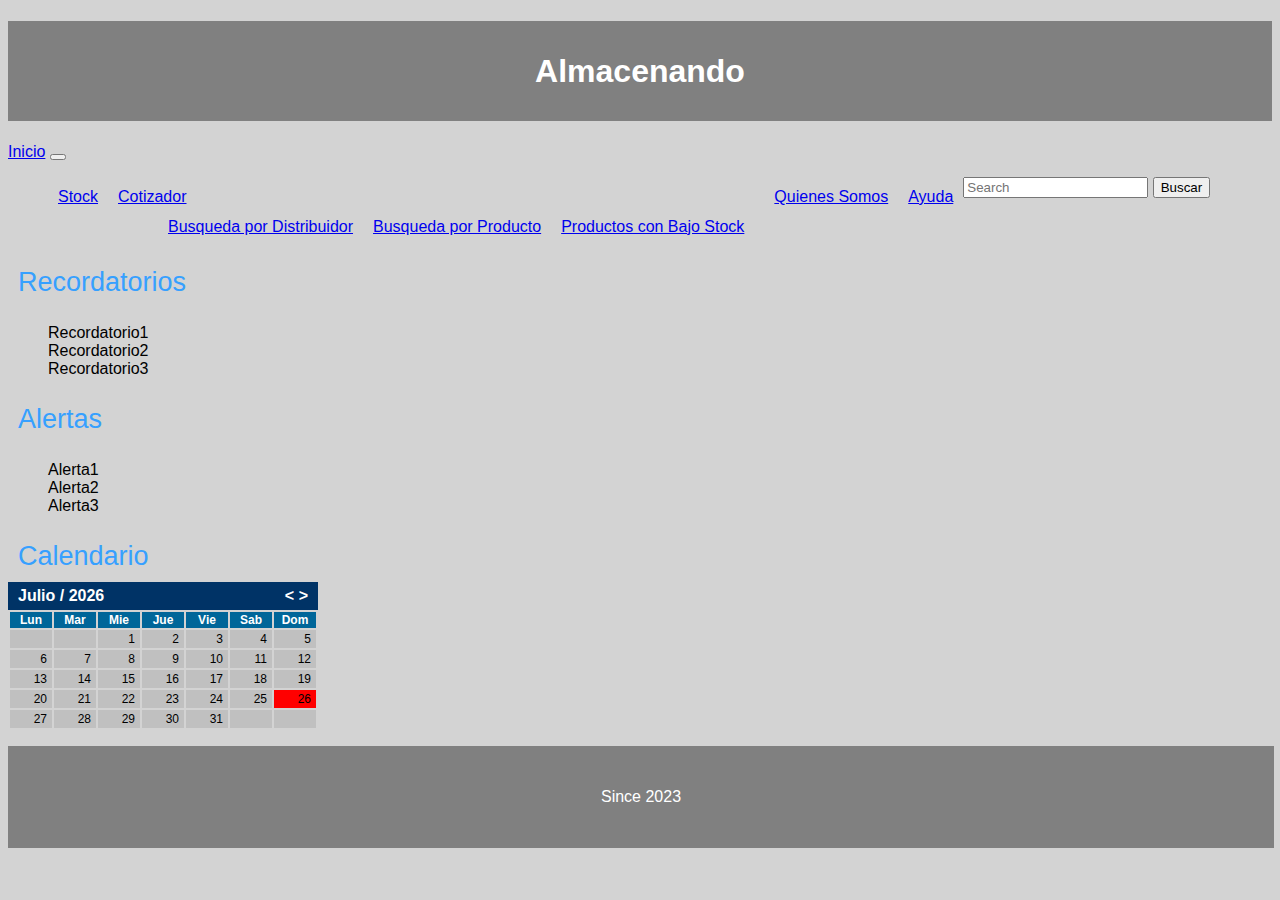
<file: index.html>
<!DOCTYPE html>
<html lang="es">
<head>
    <meta charset="UTF-8">
    <meta http-equiv="X-UA-Compatible" content="IE=edge">
    <meta name="viewport" content="width=device-width, initial-scale=1.0">
    <title>Bodegando</title>
    <link rel="stylesheet" href="css/Estilos.css">
    <link href="https://cdn.jsdelivr.net/npm/bootstrap@5.3.0-alpha1/dist/css/bootstrap.min.css" rel="stylesheet" integrity="sha384-GLhlTQ8iRABdZLl6O3oVMWSktQOp6b7In1Zl3/Jr59b6EGGoI1aFkw7cmDA6j6gD" crossorigin="anonymous">

</head>
<body>
    <div id="conteiner col-lg-3 col-md-4 col-6">
        <header><h1>Almacenando</h1></header>
        <div class="conteiner">
            <nav class="navbar navbar-expand-lg bg-body-tertiary">
                <div class="container-fluid">
                  <a class="navbar-brand" href="index.html">Inicio</a> 
                  <button class="navbar-toggler" type="button" data-bs-toggle="collapse" data-bs-target="#navbarSupportedContent" aria-controls="navbarSupportedContent" aria-expanded="false" aria-label="Toggle navigation">
                    <span class="navbar-toggler-icon"></span>
                  </button>
                  <div class="collapse navbar-collapse" id="navbarSupportedContent">
                    <ul class="navbar-nav me-auto mb-2 mb-lg-0">
                        <li class="nav-item">
                            <a class="nav-link active" aria-current="page" href="stock.html">Stock</a>
                        </li>
                        <li class="nav-item dropdown">
                            <a class="nav-link dropdown-toggle" href="cotizador.html" role="button" data-bs-toggle="dropdown" aria-expanded="false"> Cotizador
                            </a>
                            <ul class="dropdown-menu">
                                <li><a class="dropdown-item" href="cotizador.html">Busqueda por Distribuidor</a></li>
                                <li><a class="dropdown-item" href="cotizador.html">Busqueda por Producto</a></li>
                                <li><a class="dropdown-item" href="cotizador.html">Productos con Bajo Stock</a></li>
                            </ul>
                        </li>
                        <li class="nav-item">
                            <a class="nav-link" href="quienes_somos.html">Quienes Somos</a>
                        </li>
                        <li class="nav-item">
                            <a class="nav-link" href="ayuda.html">Ayuda</a>
                        </li>
                    </ul>
                    <form class="d-flex" role="search">
                      <input class="form-control me-2" type="search" placeholder="Search" aria-label="Search">
                      <button class="btn btn-outline-success" type="submit">Buscar</button>
                    </form>
                  </div>
                </div>
            </nav>
        </div>
        <div class="clearfix"></div>
        <main>
            <div class="container-fluid">
                <div class="row">
                    <div class="col-md-4 col-sm-12 col-xs-12">
                      
                            <legend class="text-center header">Recordatorios</legend>
                            <ol class="list-group list-group-numbered">
                                <li class="list-group-item">Recordatorio1</li>
                                <li class="list-group-item">Recordatorio2</li>
                                <li class="list-group-item">Recordatorio3</li>
                            </ol>
                           
                    </div>

                    <div class="col-md-4 col-sm-12 col-xs-12">
                        <legend class="text-center header">Alertas</legend>
                    
                            <ol class="list-group list-group-numbered">
                                <li class="list-group-item">Alerta1</li>
                                <li class="list-group-item">Alerta2</li>
                                <li class="list-group-item">Alerta3</li>
                            </ol>
                       
                    </div>
                    <div class="col-md-4 col-sm-12 col-xs-12">
                        <legend class="text-center header">Calendario</legend>
                           <table id="calendar">
                                <caption></caption>
                                <thead>
                                    <tr>
                                        <th>Lun</th><th>Mar</th><th>Mie</th><th>Jue</th><th>Vie</th><th>Sab</th><th>Dom</th>
                                    </tr>
                                </thead>
                                <tbody>
                                </tbody>
                            </table>
                    </div>
                </div>
            </div>


        </main>
        <div class="clearfix"></div>
        <div class="text-center mb-3 bg-light" >
            <figure class="mb-1">
                <blockquote class="blockquote">
                    <p class= "relojestilo" id="reloj"></p>
                </blockquote>
            </figure>
        </div>
        <div class="footer">
            <footer>Since 2023</footer>
        </div>
    </div>
    <script src="https://cdn.jsdelivr.net/npm/bootstrap@5.3.0-alpha1/dist/js/bootstrap.bundle.min.js" integrity="sha384-w76AqPfDkMBDXo30jS1Sgez6pr3x5MlQ1ZAGC+nuZB+EYdgRZgiwxhTBTkF7CXvN" crossorigin="anonymous"></script>
    <script src="https://cdn.jsdelivr.net/npm/@popperjs/core@2.10.2/dist/umd/popper.min.js" integrity="sha384-7+zCNj/IqJ95wo16oMtfsKbZ9ccEh31eOz1HGyDuCQ6wgnyJNSYdrPa03rtR1zdB" crossorigin="anonymous"></script>
    <script src="js/main.js"></script>  
</body>
</html>
</file>
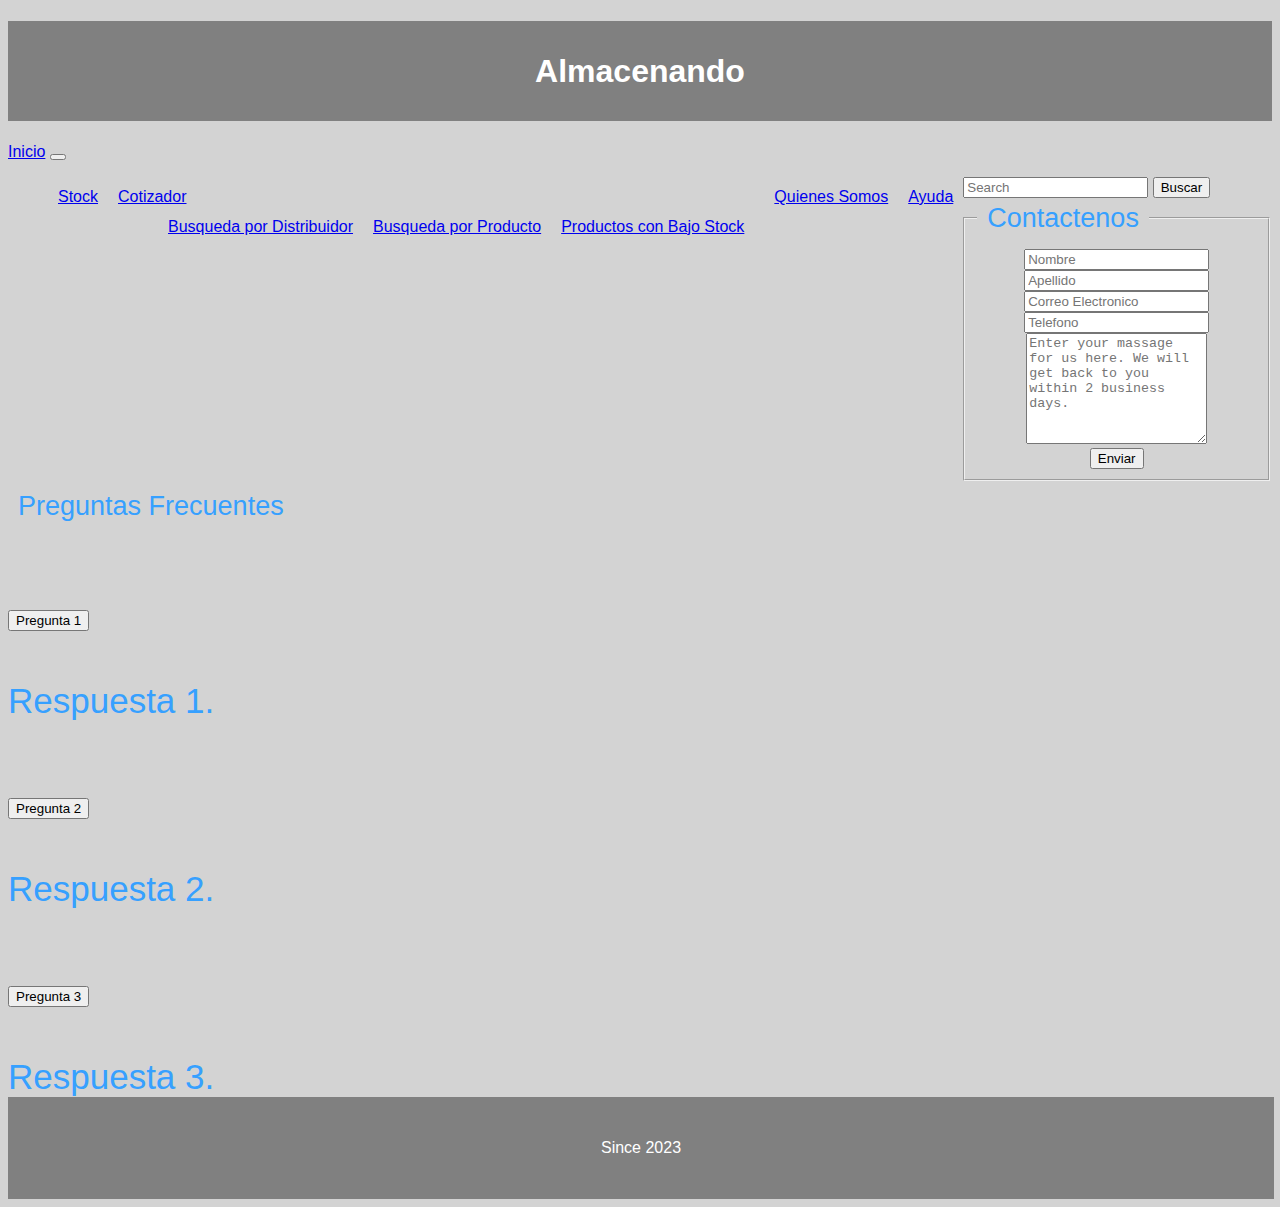
<file: Ayuda.html>
<!DOCTYPE html>
<html lang="es">
<head>
    <meta charset="UTF-8">
    <meta http-equiv="X-UA-Compatible" content="IE=edge">
    <meta name="viewport" content="width=device-width, initial-scale=1.0">
    <title>Bodegando</title>
    <link rel="stylesheet" href="css/Estilos.css">
    <link href="https://cdn.jsdelivr.net/npm/bootstrap@5.3.0-alpha1/dist/css/bootstrap.min.css" rel="stylesheet" integrity="sha384-GLhlTQ8iRABdZLl6O3oVMWSktQOp6b7In1Zl3/Jr59b6EGGoI1aFkw7cmDA6j6gD" crossorigin="anonymous">

</head>
<body>
    <div id="conteiner col-lg-3 col-md-4 col-6">
        <header><h1>Almacenando</h1></header>
        <div class="conteiner">
            <nav class="navbar navbar-expand-lg bg-body-tertiary">
                <div class="container-fluid">
                  <a class="navbar-brand" href="index.html">Inicio</a>
                  <button class="navbar-toggler" type="button" data-bs-toggle="collapse" data-bs-target="#navbarSupportedContent" aria-controls="navbarSupportedContent" aria-expanded="false" aria-label="Toggle navigation">
                    <span class="navbar-toggler-icon"></span>
                  </button>
                  <div class="collapse navbar-collapse" id="navbarSupportedContent">
                    <ul class="navbar-nav me-auto mb-2 mb-lg-0">
                        <li class="nav-item">
                            <a class="nav-link active" aria-current="page" href="stock.html">Stock</a>
                        </li>
                        <li class="nav-item dropdown">
                            <a class="nav-link dropdown-toggle" href="cotizador.html" role="button" data-bs-toggle="dropdown" aria-expanded="false"> Cotizador
                            </a>
                            <ul class="dropdown-menu">
                                <li><a class="dropdown-item" href="cotizador.html">Busqueda por Distribuidor</a></li>
                                <li><a class="dropdown-item" href="cotizador.html">Busqueda por Producto</a></li>
                                <li><a class="dropdown-item" href="cotizador.html">Productos con Bajo Stock</a></li>
                            </ul>
                        </li>
                        <li class="nav-item">
                            <a class="nav-link" href="quienes_somos.html">Quienes Somos</a>
                        </li>
                        <li class="nav-item">
                            <a class="nav-link" href="ayuda.html">Ayuda</a>
                        </li>
                    </ul>
                    <form class="d-flex" role="search">
                      <input class="form-control me-2" type="search" placeholder="Search" aria-label="Search">
                      <button class="btn btn-outline-success" type="submit">Buscar</button>
                    </form>
                  </div>
                </div>
            </nav>
        </div>
        <main class="text-center">
            <div class="container">
                <div class="row">
                    <div class="col-md-12">
                        <div class="well well-sm">
                            <form class="form-horizontal" method="post">
                                <fieldset>
                                    <legend class="text-center header">Contactenos</legend>

                                    <div class="form-group">
                                        <span class="col-md-1 col-md-offset-2 text-center"><i class="fa fa-user bigicon"></i></span>
                                        <div class="col-md-8">
                                            <input id="fname" name="name" type="text" placeholder="Nombre" class="form-control">
                                        </div>
                                    </div>
                                    <div class="form-group">
                                        <span class="col-md-1 col-md-offset-2 text-center"><i class="fa fa-user bigicon"></i></span>
                                        <div class="col-md-8">
                                            <input id="lname" name="name" type="text" placeholder="Apellido" class="form-control">
                                        </div>
                                    </div>

                                    <div class="form-group">
                                        <span class="col-md-1 col-md-offset-2 text-center"><i class="fa fa-envelope-o bigicon"></i></span>
                                        <div class="col-md-8">
                                            <input id="email" name="email" type="text" placeholder="Correo Electronico" class="form-control">
                                        </div>
                                    </div>

                                    <div class="form-group">
                                        <span class="col-md-1 col-md-offset-2 text-center"><i class="fa fa-phone-square bigicon"></i></span>
                                        <div class="col-md-8">
                                            <input id="phone" name="phone" type="text" placeholder="Telefono" class="form-control">
                                        </div>
                                    </div>

                                    <div class="form-group">
                                        <span class="col-md-1 col-md-offset-2 text-center"><i class="fa fa-pencil-square-o bigicon"></i></span>
                                        <div class="col-md-8">
                                            <textarea class="form-control" id="message" name="Mensaje" placeholder="Enter your massage for us here. We will get back to you within 2 business days." rows="7"></textarea>
                                        </div>
                                    </div>

                                    <div class="form-group">
                                        <div class="col-md-12 text-center">
                                            <button type="submit" class="btn btn-primary btn-lg">Enviar</button>
                                        </div>
                                    </div>
                                </fieldset>
                            </form>
                        </div>
                    </div>
                </div>
            <legend class="text-center header">Preguntas Frecuentes</legend>
            <section class="Preguntas">
                <div class="accordion accordion-flush" id="accordionFlushExample">
                    <div class="accordion-item">
                      <h2 class="accordion-header" id="flush-headingOne">
                        <button class="accordion-button collapsed" type="button" data-bs-toggle="collapse" data-bs-target="#flush-collapseOne" aria-expanded="false" aria-controls="flush-collapseOne">
                            Pregunta 1
                        </button>
                      </h2>
                      <div id="flush-collapseOne" class="accordion-collapse collapse" aria-labelledby="flush-headingOne" data-bs-parent="#accordionFlushExample">
                        <div class="accordion-body">Respuesta 1.</div>
                      </div>
                    </div>
                    <div class="accordion-item">
                      <h2 class="accordion-header" id="flush-headingTwo">
                        <button class="accordion-button collapsed" type="button" data-bs-toggle="collapse" data-bs-target="#flush-collapseTwo" aria-expanded="false" aria-controls="flush-collapseTwo">
                            Pregunta 2
                        </button>
                      </h2>
                      <div id="flush-collapseTwo" class="accordion-collapse collapse" aria-labelledby="flush-headingTwo" data-bs-parent="#accordionFlushExample">
                        <div class="accordion-body">Respuesta 2.</div>
                      </div>
                    </div>
                    <div class="accordion-item">
                      <h2 class="accordion-header" id="flush-headingThree">
                        <button class="accordion-button collapsed" type="button" data-bs-toggle="collapse" data-bs-target="#flush-collapseThree" aria-expanded="false" aria-controls="flush-collapseThree">
                            Pregunta 3
                        </button>
                      </h2>
                      <div id="flush-collapseThree" class="accordion-collapse collapse" aria-labelledby="flush-headingThree" data-bs-parent="#accordionFlushExample">
                        <div class="accordion-body">Respuesta 3.</div>
                      </div>
                    </div>
                  </div>
        </main>
        <!-- <div class="Volver">
            <button> <a href="index.html"> Volver </a> </button>
        </div> -->
        <div class="clearfix"></div>
        <div class="footer">
            <footer>Since 2023</footer>
        </div>
    </div>
    <script src="https://cdn.jsdelivr.net/npm/bootstrap@5.3.0-alpha1/dist/js/bootstrap.bundle.min.js" integrity="sha384-w76AqPfDkMBDXo30jS1Sgez6pr3x5MlQ1ZAGC+nuZB+EYdgRZgiwxhTBTkF7CXvN" crossorigin="anonymous"></script>
    <script src="https://cdn.jsdelivr.net/npm/@popperjs/core@2.10.2/dist/umd/popper.min.js" integrity="sha384-7+zCNj/IqJ95wo16oMtfsKbZ9ccEh31eOz1HGyDuCQ6wgnyJNSYdrPa03rtR1zdB" crossorigin="anonymous"></script>
    <script src="js/main.js"></script>  
</body>
</html>
</file>
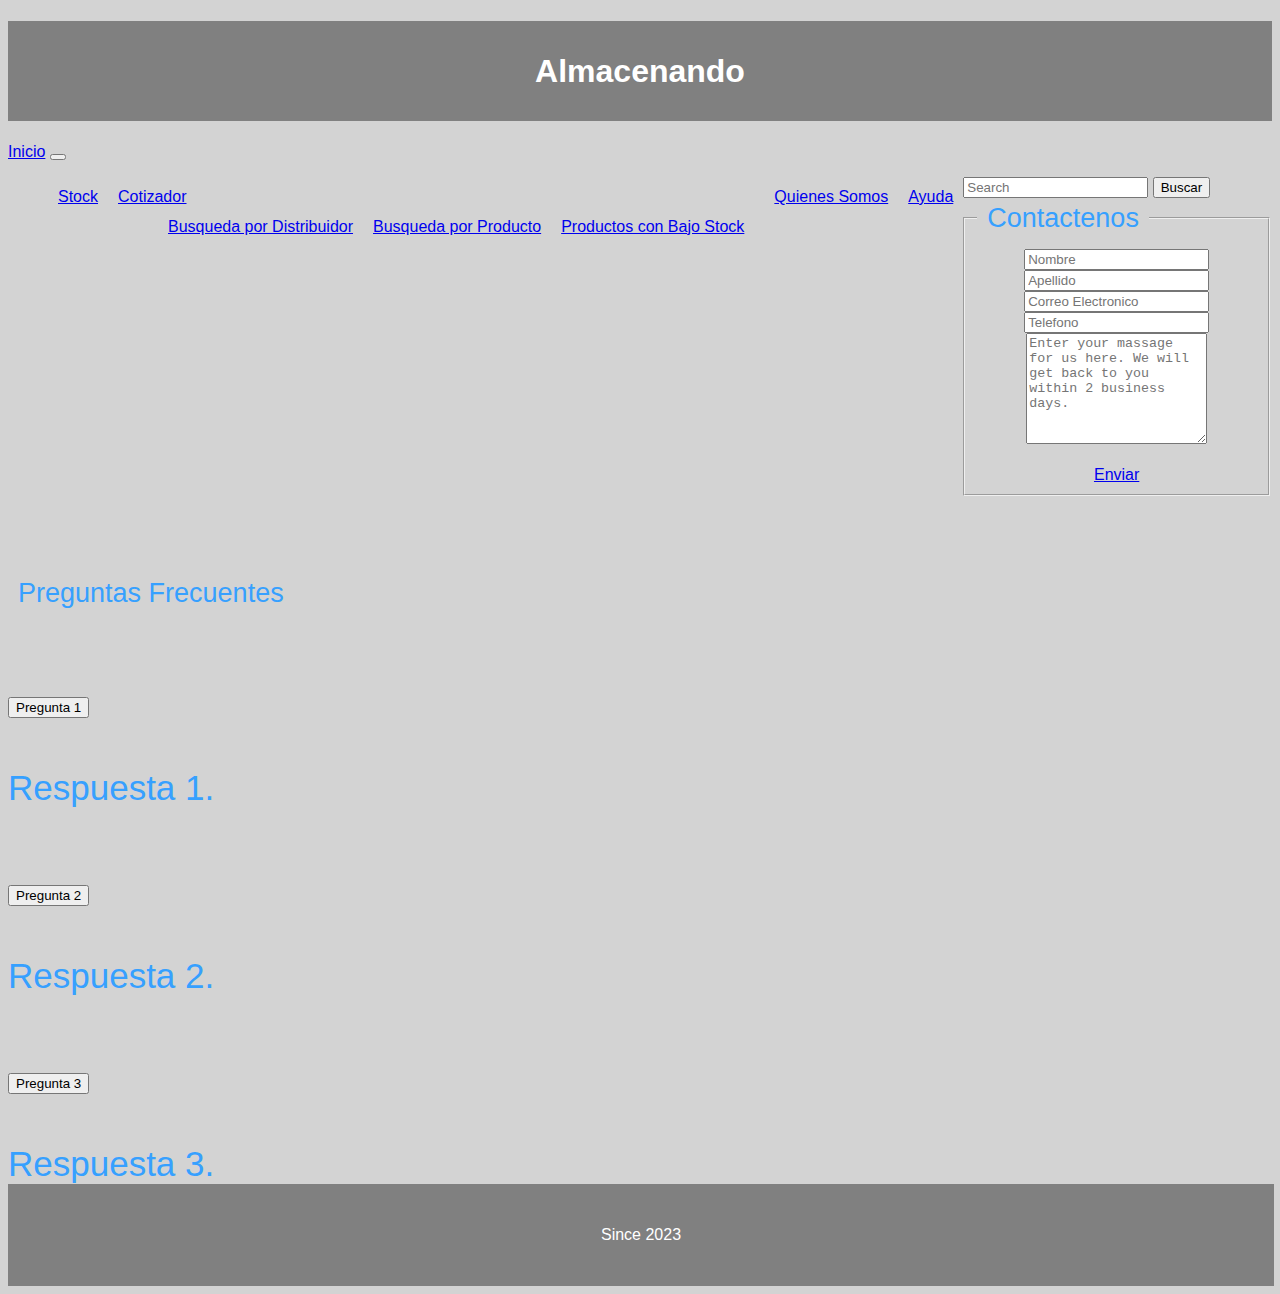
<file: ayuda.html>
<!DOCTYPE html>
<html lang="es">
<head>
    <meta charset="UTF-8">
    <meta http-equiv="X-UA-Compatible" content="IE=edge">
    <meta name="viewport" content="width=device-width, initial-scale=1.0">
    <title>Bodegando</title>
    <link rel="stylesheet" href="css/Estilos.css">
    <link href="https://cdn.jsdelivr.net/npm/bootstrap@5.3.0-alpha1/dist/css/bootstrap.min.css" rel="stylesheet" integrity="sha384-GLhlTQ8iRABdZLl6O3oVMWSktQOp6b7In1Zl3/Jr59b6EGGoI1aFkw7cmDA6j6gD" crossorigin="anonymous">

</head>
<body>
    <div id="conteiner col-lg-3 col-md-4 col-6">
        <header><h1>Almacenando</h1></header>
        <div class="conteiner">
            <nav class="navbar navbar-expand-lg bg-body-tertiary">
                <div class="container-fluid">
                  <a class="navbar-brand" href="index.html">Inicio</a>
                  <button class="navbar-toggler" type="button" data-bs-toggle="collapse" data-bs-target="#navbarSupportedContent" aria-controls="navbarSupportedContent" aria-expanded="false" aria-label="Toggle navigation">
                    <span class="navbar-toggler-icon"></span>
                  </button>
                  <div class="collapse navbar-collapse" id="navbarSupportedContent">
                    <ul class="navbar-nav me-auto mb-2 mb-lg-0">
                        <li class="nav-item">
                            <a class="nav-link active" aria-current="page" href="stock.html">Stock</a>
                        </li>
                        <li class="nav-item dropdown">
                            <a class="nav-link dropdown-toggle" href="cotizador.html" role="button" data-bs-toggle="dropdown" aria-expanded="false"> Cotizador
                            </a>
                            <ul class="dropdown-menu">
                                <li><a class="dropdown-item" href="cotizador.html">Busqueda por Distribuidor</a></li>
                                <li><a class="dropdown-item" href="cotizador.html">Busqueda por Producto</a></li>
                                <li><a class="dropdown-item" href="cotizador.html">Productos con Bajo Stock</a></li>
                            </ul>
                        </li>
                        <li class="nav-item">
                            <a class="nav-link" href="quienes_somos.html">Quienes Somos</a>
                        </li>
                        <li class="nav-item">
                            <a class="nav-link" href="ayuda.html">Ayuda</a>
                        </li>
                    </ul>
                    <form class="d-flex" role="search">
                      <input class="form-control me-2" type="search" placeholder="Search" aria-label="Search">
                      <button class="btn btn-outline-success" type="submit">Buscar</button>
                    </form>
                  </div>
                </div>
            </nav>
        </div>
        <div class="container col-12">
            <div class="container col-12">
                <div class="row align-items-center">

                            <form class="form-horizontal" method="post">
                                <fieldset>
                                    <legend class="text-center header">Contactenos</legend>

                                    <div class="form-group">
                                        <span class="col-md-1 col-md-offset-2 text-center"><i class="fa fa-user bigicon"></i></span>
                                        <div class="col-md-12">
                                            <input id="fname" name="name" type="text" placeholder="Nombre" class="form-control">
                                        </div>
                                    </div>
                                    <div class="form-group">
                                        <span class="col-md-1 col-md-offset-2 text-center"><i class="fa fa-user bigicon"></i></span>
                                        <div class="col-md-12">
                                            <input id="lname" name="name" type="text" placeholder="Apellido" class="form-control">
                                        </div>
                                    </div>

                                    <div class="form-group">
                                        <span class="col-md-1 col-md-offset-2 text-center"><i class="fa fa-envelope-o bigicon"></i></span>
                                        <div class="col-md-12">
                                            <input id="email" name="email" type="text" placeholder="Correo Electronico" class="form-control">
                                        </div>
                                    </div>

                                    <div class="form-group">
                                        <span class="col-md-1 col-md-offset-2 text-center"><i class="fa fa-phone-square bigicon"></i></span>
                                        <div class="col-md-12">
                                            <input id="phone" name="phone" type="text" placeholder="Telefono" class="form-control">
                                        </div>
                                    </div>

                                    <div class="form-group">
                                        <span class="col-md-1 col-md-offset-2 text-center"><i class="fa fa-pencil-square-o bigicon"></i></span>
                                        <div class="col-md-12">
                                            <textarea class="form-control" id="message" name="Mensaje" placeholder="Enter your massage for us here. We will get back to you within 2 business days." rows="7"></textarea>
                                        </div>
                                    </div></br>

                                    <div class="form-group">
                                        <div class="col-md-12 text-center">
                                            <a class="w-50 btn btn-primary btn-md" href="mensaje.html" type="submit">Enviar</a>
                                            <!-- <button type="submit" class="btn btn-primary btn-lg">Enviar</button> -->
                                        </div>
                                    </div>
                                </fieldset>
                            </form>
                </div>
            </div> </br></br></br></br>
            <legend class="text-center header">Preguntas Frecuentes</legend>
            <section class="Preguntas">
                <div class="accordion accordion-flush" id="accordionFlushExample">
                    <div class="accordion-item">
                        <h2 class="accordion-header" id="flush-headingOne">
                            <button class="accordion-button collapsed" type="button" data-bs-toggle="collapse" data-bs-target="#flush-collapseOne" aria-expanded="false" aria-controls="flush-collapseOne">
                            Pregunta 1
                            </button>
                        </h2>
                        <div id="flush-collapseOne" class="accordion-collapse collapse" aria-labelledby="flush-headingOne" data-bs-parent="#accordionFlushExample">
                            <div class="accordion-body">Respuesta 1.</div>
                        </div>
                    </div>
                    <div class="accordion-item">
                        <h2 class="accordion-header" id="flush-headingTwo">
                            <button class="accordion-button collapsed" type="button" data-bs-toggle="collapse" data-bs-target="#flush-collapseTwo" aria-expanded="false" aria-controls="flush-collapseTwo">
                            Pregunta 2
                            </button>
                        </h2>
                        <div id="flush-collapseTwo" class="accordion-collapse collapse" aria-labelledby="flush-headingTwo" data-bs-parent="#accordionFlushExample">
                            <div class="accordion-body">Respuesta 2.</div>
                        </div>
                    </div>
                    <div class="accordion-item">
                        <h2 class="accordion-header" id="flush-headingThree">
                            <button class="accordion-button collapsed" type="button" data-bs-toggle="collapse" data-bs-target="#flush-collapseThree" aria-expanded="false" aria-controls="flush-collapseThree">
                            Pregunta 3
                            </button>
                        </h2>
                        <div id="flush-collapseThree" class="accordion-collapse collapse" aria-labelledby="flush-headingThree" data-bs-parent="#accordionFlushExample">
                            <div class="accordion-body">Respuesta 3.</div>
                        </div>
                    </div>
                </div>
            </section>
        </div>
        <!-- <div class="Volver">
            <button> <a href="index.html"> Volver </a> </button>
        </div> -->
        <div class="clearfix"></div>
        <div class="footer">
            <footer>Since 2023</footer>
        </div>
    </div>
    <script src="https://cdn.jsdelivr.net/npm/bootstrap@5.3.0-alpha1/dist/js/bootstrap.bundle.min.js" integrity="sha384-w76AqPfDkMBDXo30jS1Sgez6pr3x5MlQ1ZAGC+nuZB+EYdgRZgiwxhTBTkF7CXvN" crossorigin="anonymous"></script>
    <script src="https://cdn.jsdelivr.net/npm/@popperjs/core@2.10.2/dist/umd/popper.min.js" integrity="sha384-7+zCNj/IqJ95wo16oMtfsKbZ9ccEh31eOz1HGyDuCQ6wgnyJNSYdrPa03rtR1zdB" crossorigin="anonymous"></script>
    <script src="js/main.js"></script>  
</body>
</html>
</file>
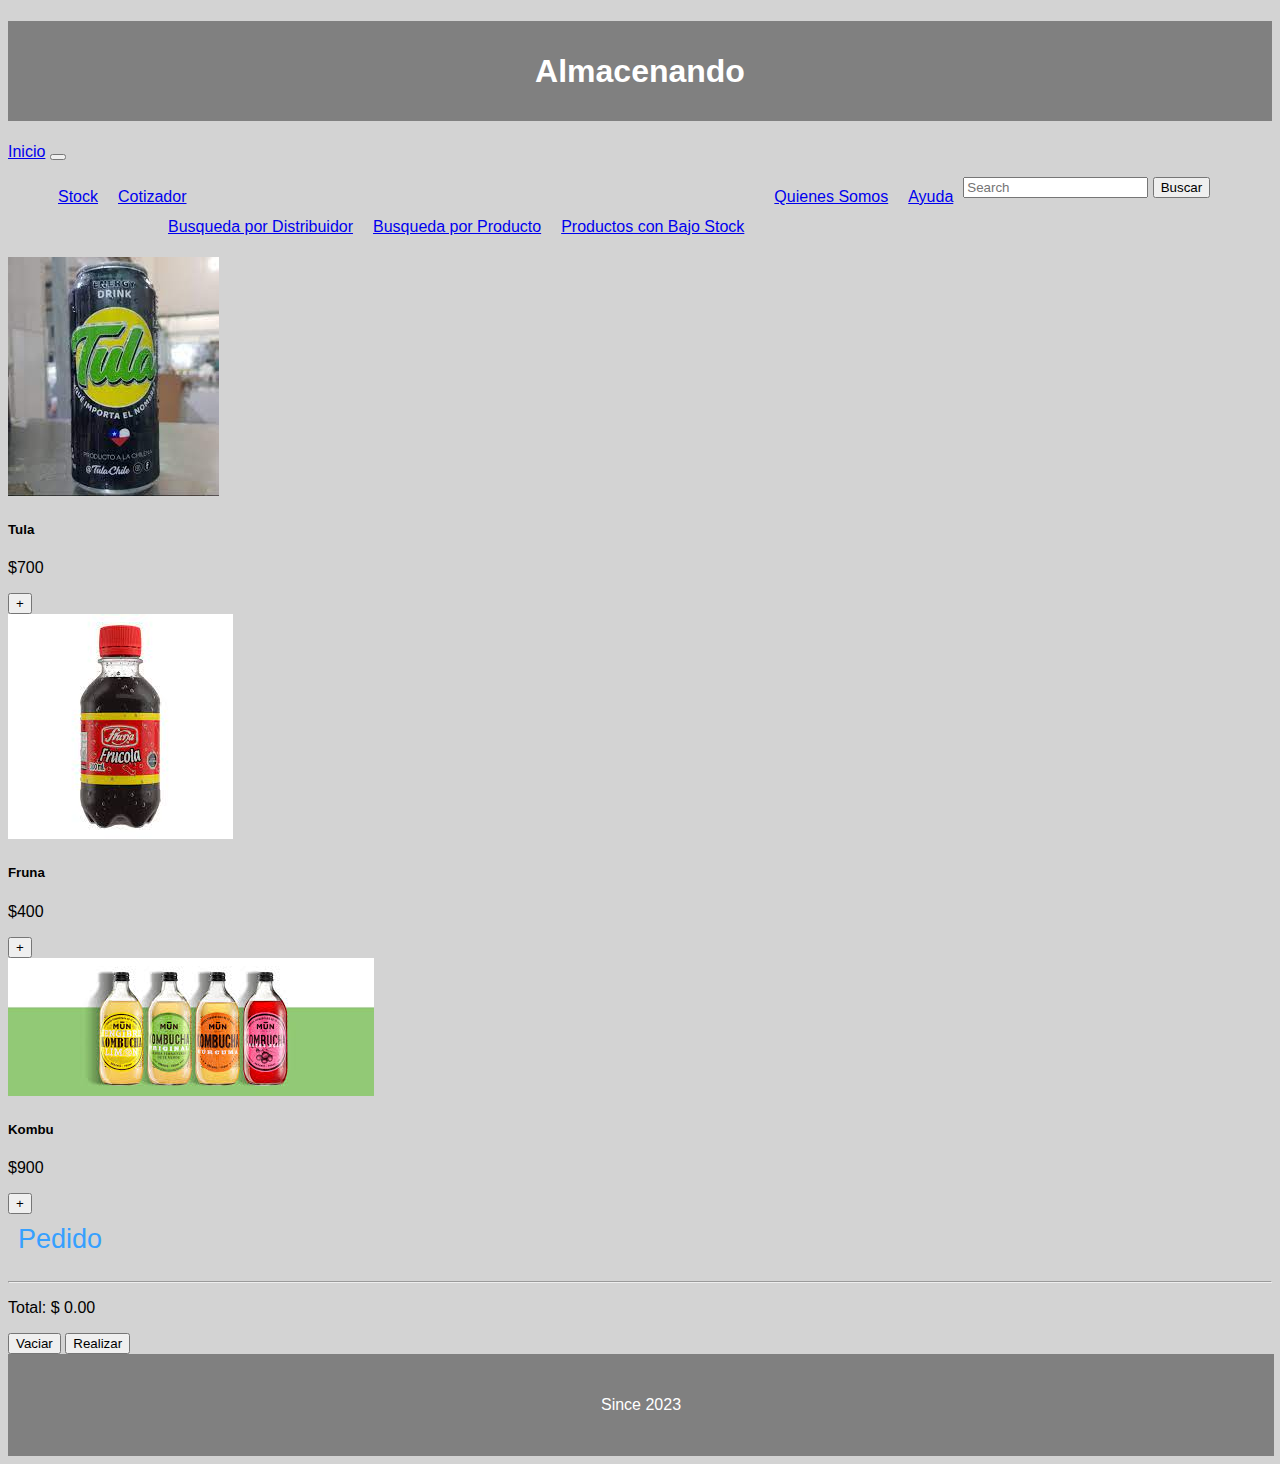
<file: carrito.html>
<!DOCTYPE html>
<html lang="es">
<head>
    <meta charset="UTF-8">
    <meta http-equiv="X-UA-Compatible" content="IE=edge">
    <meta name="viewport" content="width=device-width, initial-scale=1.0">
    <title>Bodegando</title>
    <link rel="stylesheet" href="css/Estilos.css">
    <link href="https://cdn.jsdelivr.net/npm/bootstrap@5.3.0-alpha1/dist/css/bootstrap.min.css" rel="stylesheet" integrity="sha384-GLhlTQ8iRABdZLl6O3oVMWSktQOp6b7In1Zl3/Jr59b6EGGoI1aFkw7cmDA6j6gD" crossorigin="anonymous">
</head>
<body>
    <div id="conteiner col-lg-3 col-md-4 col-6">
        <header><h1>Almacenando</h1></header>
        <div class="conteiner">
            <nav class="navbar navbar-expand-lg bg-body-tertiary">
                <div class="container-fluid">
                  <a class="navbar-brand" href="index.html">Inicio</a> 
                  <button class="navbar-toggler" type="button" data-bs-toggle="collapse" data-bs-target="#navbarSupportedContent" aria-controls="navbarSupportedContent" aria-expanded="false" aria-label="Toggle navigation">
                    <span class="navbar-toggler-icon"></span>
                  </button>
                  <div class="collapse navbar-collapse" id="navbarSupportedContent">
                    <ul class="navbar-nav me-auto mb-2 mb-lg-0">
                        <li class="nav-item">
                            <a class="nav-link active" aria-current="page" href="stock.html">Stock</a>
                        </li>
                        <li class="nav-item dropdown">
                            <a class="nav-link dropdown-toggle" href="cotizador.html" role="button" data-bs-toggle="dropdown" aria-expanded="false"> Cotizador
                            </a>
                            <ul class="dropdown-menu">
                                <li><a class="dropdown-item" href="cotizador.html">Busqueda por Distribuidor</a></li>
                                <li><a class="dropdown-item" href="cotizador.html">Busqueda por Producto</a></li>
                                <li><a class="dropdown-item" href="cotizador.html">Productos con Bajo Stock</a></li>
                            </ul>
                        </li>
                        <li class="nav-item">
                            <a class="nav-link" href="quienes_somos.html">Quienes Somos</a>
                        </li>
                        <li class="nav-item">
                            <a class="nav-link" href="ayuda.html">Ayuda</a>
                        </li>
                    </ul>
                    <form class="d-flex" role="search">
                      <input class="form-control me-2" type="search" placeholder="Search" aria-label="Search">
                      <button class="btn btn-outline-success" type="submit">Buscar</button>
                    </form>
                  </div>
                </div>
            </nav>
        </div>
        <div class="clearfix"></div>
    <div class="container">
        <div class="container-fluid">
            <div class="row">
                <!-- Elementos generados a partir del JSON -->
                <main id="items" class="col-sm-8 row"></main>
                <!-- Carrito -->
                <aside class="col-sm-4">
                    <legend class="text-center header">Pedido</legend>
                    <!-- Elementos del carrito -->
                    <ul id="carrito" class="list-group"></ul>
                    <hr>
                    <!-- Precio total -->
                    <p class="text-right"> Total: &dollar; <span id="total"></span></p>
                    <button id="boton-vaciar" class="btn btn-danger">Vaciar</button>
                    <button id="boton-pagar" class="btn btn-danger">Realizar</button>
                </aside>
            </div>
        </div>
    </div>
    <div class="clearfix"></div>
        <div class="footer">
            <footer>Since 2023</footer>
        </div>
    </div>
    <script src="https://cdn.jsdelivr.net/npm/bootstrap@5.3.0-alpha1/dist/js/bootstrap.bundle.min.js" integrity="sha384-w76AqPfDkMBDXo30jS1Sgez6pr3x5MlQ1ZAGC+nuZB+EYdgRZgiwxhTBTkF7CXvN" crossorigin="anonymous"></script>
    <script src="https://cdn.jsdelivr.net/npm/@popperjs/core@2.10.2/dist/umd/popper.min.js" integrity="sha384-7+zCNj/IqJ95wo16oMtfsKbZ9ccEh31eOz1HGyDuCQ6wgnyJNSYdrPa03rtR1zdB" crossorigin="anonymous"></script>
    <script src="js/main.js"></script>   
</body>
</html>
</file>
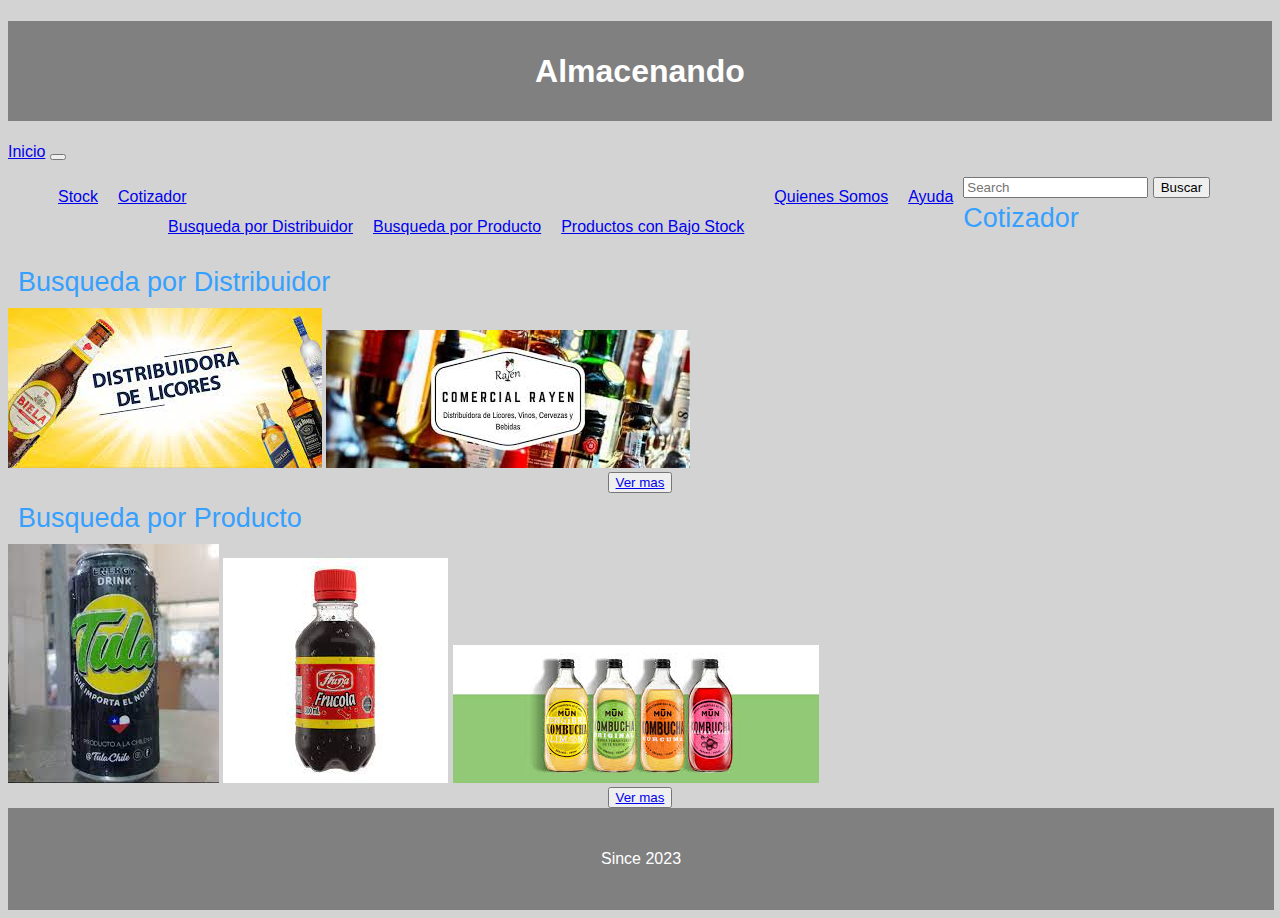
<file: Cotizador.html>
<!DOCTYPE html>
<html lang="es">
<head>
    <meta charset="UTF-8">
    <meta http-equiv="X-UA-Compatible" content="IE=edge">
    <meta name="viewport" content="width=device-width, initial-scale=1.0">
    <title>Bodegando</title>
    <link rel="stylesheet" href="css/Estilos.css">
    <link href="https://cdn.jsdelivr.net/npm/bootstrap@5.3.0-alpha1/dist/css/bootstrap.min.css" rel="stylesheet" integrity="sha384-GLhlTQ8iRABdZLl6O3oVMWSktQOp6b7In1Zl3/Jr59b6EGGoI1aFkw7cmDA6j6gD" crossorigin="anonymous">

</head>
<body>
    <div id="conteiner col-lg-3 col-md-4 col-6">
        <header><h1>Almacenando</h1></header>
        <div class="conteiner">
            <nav class="navbar navbar-expand-lg bg-body-tertiary">
                <div class="container-fluid">
                  <a class="navbar-brand" href="index.html">Inicio</a> 
                  <button class="navbar-toggler" type="button" data-bs-toggle="collapse" data-bs-target="#navbarSupportedContent" aria-controls="navbarSupportedContent" aria-expanded="false" aria-label="Toggle navigation">
                    <span class="navbar-toggler-icon"></span>
                  </button>
                  <div class="collapse navbar-collapse" id="navbarSupportedContent">
                    <ul class="navbar-nav me-auto mb-2 mb-lg-0">
                        <li class="nav-item">
                            <a class="nav-link active" aria-current="page" href="stock.html">Stock</a>
                        </li>
                        <li class="nav-item dropdown">
                            <a class="nav-link dropdown-toggle" href="cotizador.html" role="button" data-bs-toggle="dropdown" aria-expanded="false"> Cotizador
                            </a>
                            <ul class="dropdown-menu">
                                <li><a class="dropdown-item" href="cotizador.html">Busqueda por Distribuidor</a></li>
                                <li><a class="dropdown-item" href="cotizador.html">Busqueda por Producto</a></li>
                                <li><a class="dropdown-item" href="cotizador.html">Productos con Bajo Stock</a></li>
                            </ul>
                        </li>
                        <li class="nav-item">
                            <a class="nav-link" href="quienes_somos.html">Quienes Somos</a>
                        </li>
                        <li class="nav-item">
                            <a class="nav-link" href="ayuda.html">Ayuda</a>
                        </li>
                    </ul>
                    <form class="d-flex" role="search">
                      <input class="form-control me-2" type="search" placeholder="Search" aria-label="Search">
                      <button class="btn btn-outline-success" type="submit">Buscar</button>
                    </form>
                  </div>
                </div>
            </nav>
        </div>
        <legend class="text-center header">Cotizador</legend>
        <div class="clearfix"></div>
            <legend class="text-center header">Busqueda por Distribuidor</legend>
                <div class="img-cotizador">
                            <img src="img\Distribuidora1.jfif" alt="Distribuidora1" />
                            <img src="img\Distribuidora2.jfif" alt="Distribuidora2" />
                    <div class="Carrito">
                </div>
                    <div class="form-group">
                        <div class="col-md-12 text-center">
                            <button id="boton-ver" class="btn btn-danger"><a href="carrito.html"> Ver mas </a></button>
                        </div>
                    </div>

                
            <legend class="text-center header">Busqueda por Producto</legend>
                <div class="img-cotizador">
                        <img src="img\tula.jfif" alt="Tula" />
                        <img src="img\fruna.jfif" alt="Fruna" />
                        <img src="img\kombucha.jfif" alt="Kombucha" />                 
                    <div class="form-group">
                        <div class="col-md-12 text-right">
                            <button id="boton-ver" class="btn btn-danger"><a href="carrito.html"> Ver mas </a></button>
                        </div>
                    </div>
                </div>
        <div class="clearfix"></div>
        <!-- <div class="Volver">
            <button> <a href="index.html"> Volver </a> </button>
        </div> -->
        <div class="footer">
            <footer>Since 2023</footer>
        </div>
    </div>
    <script src="https://cdn.jsdelivr.net/npm/bootstrap@5.3.0-alpha1/dist/js/bootstrap.bundle.min.js" integrity="sha384-w76AqPfDkMBDXo30jS1Sgez6pr3x5MlQ1ZAGC+nuZB+EYdgRZgiwxhTBTkF7CXvN" crossorigin="anonymous"></script>
    <script src="https://cdn.jsdelivr.net/npm/@popperjs/core@2.10.2/dist/umd/popper.min.js" integrity="sha384-7+zCNj/IqJ95wo16oMtfsKbZ9ccEh31eOz1HGyDuCQ6wgnyJNSYdrPa03rtR1zdB" crossorigin="anonymous"></script>
    <script src="js/main.js"></script>  
</body>
</html>
</file>
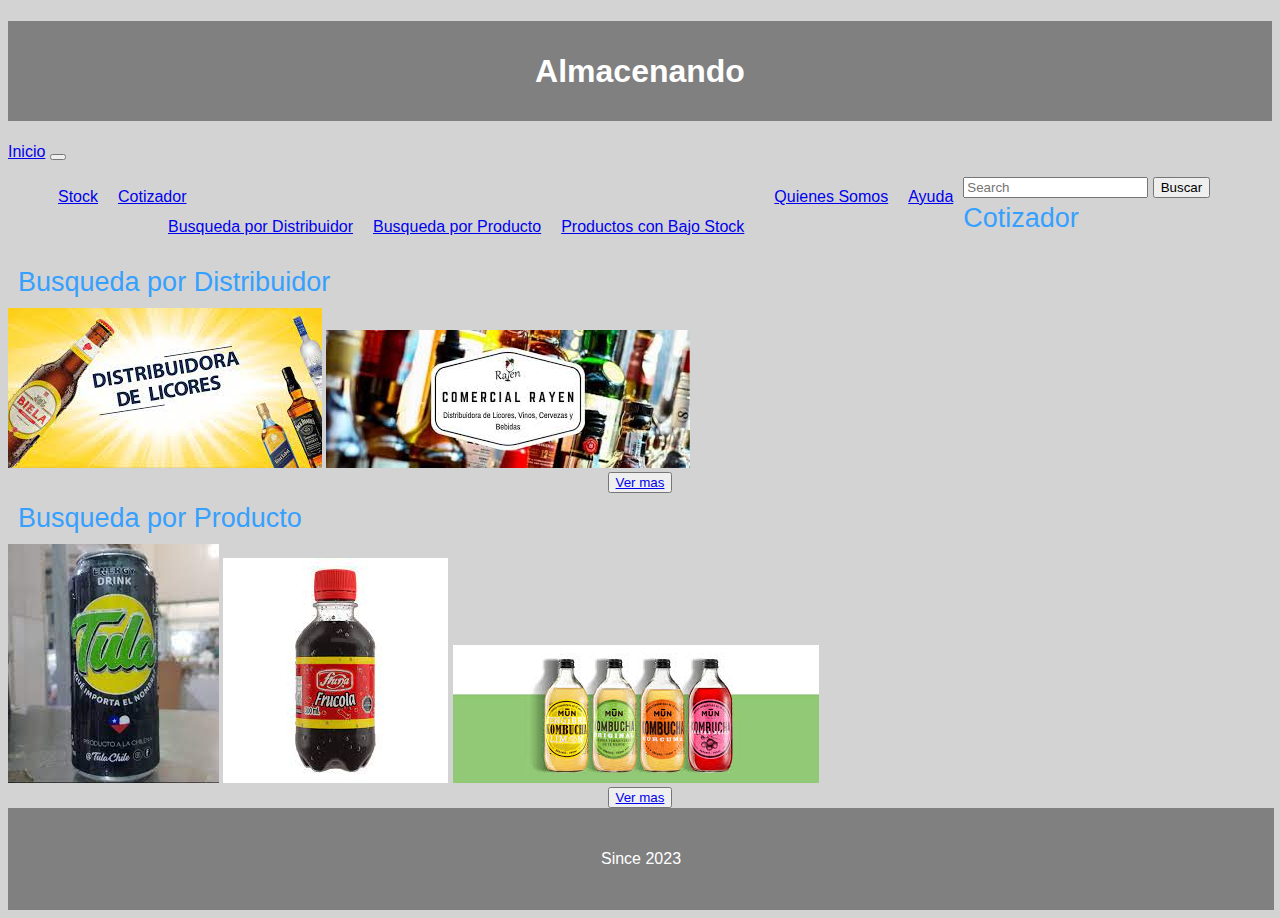
<file: cotizador.html>
<!DOCTYPE html>
<html lang="es">
<head>
    <meta charset="UTF-8">
    <meta http-equiv="X-UA-Compatible" content="IE=edge">
    <meta name="viewport" content="width=device-width, initial-scale=1.0">
    <title>Bodegando</title>
    <link rel="stylesheet" href="css/Estilos.css">
    <link href="https://cdn.jsdelivr.net/npm/bootstrap@5.3.0-alpha1/dist/css/bootstrap.min.css" rel="stylesheet" integrity="sha384-GLhlTQ8iRABdZLl6O3oVMWSktQOp6b7In1Zl3/Jr59b6EGGoI1aFkw7cmDA6j6gD" crossorigin="anonymous">

</head>
<body>
    <div id="conteiner col-lg-3 col-md-4 col-6">
        <header><h1>Almacenando</h1></header>
        <div class="conteiner">
            <nav class="navbar navbar-expand-lg bg-body-tertiary">
                <div class="container-fluid">
                  <a class="navbar-brand" href="index.html">Inicio</a> 
                  <button class="navbar-toggler" type="button" data-bs-toggle="collapse" data-bs-target="#navbarSupportedContent" aria-controls="navbarSupportedContent" aria-expanded="false" aria-label="Toggle navigation">
                    <span class="navbar-toggler-icon"></span>
                  </button>
                  <div class="collapse navbar-collapse" id="navbarSupportedContent">
                    <ul class="navbar-nav me-auto mb-2 mb-lg-0">
                        <li class="nav-item">
                            <a class="nav-link active" aria-current="page" href="stock.html">Stock</a>
                        </li>
                        <li class="nav-item dropdown">
                            <a class="nav-link dropdown-toggle" href="cotizador.html" role="button" data-bs-toggle="dropdown" aria-expanded="false"> Cotizador
                            </a>
                            <ul class="dropdown-menu">
                                <li><a class="dropdown-item" href="cotizador.html">Busqueda por Distribuidor</a></li>
                                <li><a class="dropdown-item" href="cotizador.html">Busqueda por Producto</a></li>
                                <li><a class="dropdown-item" href="cotizador.html">Productos con Bajo Stock</a></li>
                            </ul>
                        </li>
                        <li class="nav-item">
                            <a class="nav-link" href="quienes_somos.html">Quienes Somos</a>
                        </li>
                        <li class="nav-item">
                            <a class="nav-link" href="ayuda.html">Ayuda</a>
                        </li>
                    </ul>
                    <form class="d-flex" role="search">
                      <input class="form-control me-2" type="search" placeholder="Search" aria-label="Search">
                      <button class="btn btn-outline-success" type="submit">Buscar</button>
                    </form>
                  </div>
                </div>
            </nav>
        </div>
        <legend class="text-center header">Cotizador</legend>
        <div class="clearfix"></div>
            <legend class="text-center header">Busqueda por Distribuidor</legend>
                <div class="img-cotizador">
                            <img src="img\Distribuidora1.jfif" alt="Distribuidora1" />
                            <img src="img\Distribuidora2.jfif" alt="Distribuidora2" />
                    <div class="Carrito">
                </div>
                    <div class="form-group">
                        <div class="col-md-12 text-center">
                            <button id="boton-ver" class="btn btn-danger"><a href="carrito.html"> Ver mas </a></button>
                        </div>
                    </div>

                
            <legend class="text-center header">Busqueda por Producto</legend>
                <div class="img-cotizador">
                        <img src="img\tula.jfif" alt="Tula" />
                        <img src="img\fruna.jfif" alt="Fruna" />
                        <img src="img\kombucha.jfif" alt="Kombucha" />                 
                    <div class="form-group">
                        <div class="col-md-12 text-right">
                            <button id="boton-ver" class="btn btn-danger"><a href="carrito.html"> Ver mas </a></button>
                        </div>
                    </div>
                </div>
        <div class="clearfix"></div>
        <!-- <div class="Volver">
            <button> <a href="index.html"> Volver </a> </button>
        </div> -->
        <div class="footer">
            <footer>Since 2023</footer>
        </div>
    </div>
    <script src="https://cdn.jsdelivr.net/npm/bootstrap@5.3.0-alpha1/dist/js/bootstrap.bundle.min.js" integrity="sha384-w76AqPfDkMBDXo30jS1Sgez6pr3x5MlQ1ZAGC+nuZB+EYdgRZgiwxhTBTkF7CXvN" crossorigin="anonymous"></script>
    <script src="https://cdn.jsdelivr.net/npm/@popperjs/core@2.10.2/dist/umd/popper.min.js" integrity="sha384-7+zCNj/IqJ95wo16oMtfsKbZ9ccEh31eOz1HGyDuCQ6wgnyJNSYdrPa03rtR1zdB" crossorigin="anonymous"></script>
    <script src="js/main.js"></script>  
</body>
</html>
</file>
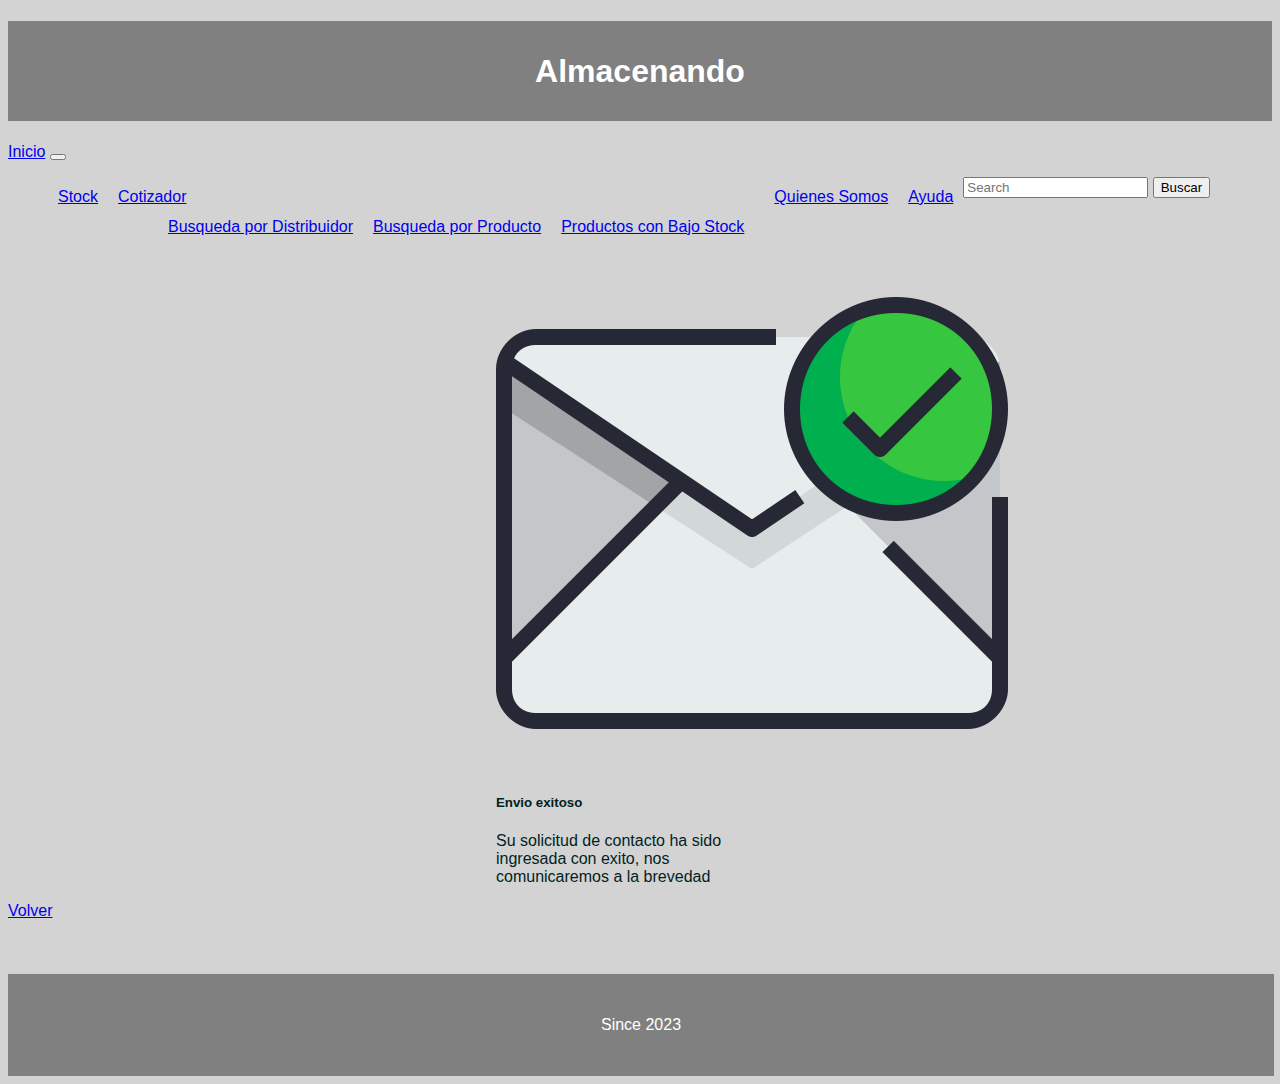
<file: mensaje.html>
<!DOCTYPE html>
<html lang="es">
<head>
    <meta charset="UTF-8">
    <meta http-equiv="X-UA-Compatible" content="IE=edge">
    <meta name="viewport" content="width=device-width, initial-scale=1.0">
    <title>Bodegando</title>
    <link rel="stylesheet" href="css/Estilos.css">
    <link href="https://cdn.jsdelivr.net/npm/bootstrap@5.3.0-alpha1/dist/css/bootstrap.min.css" rel="stylesheet" integrity="sha384-GLhlTQ8iRABdZLl6O3oVMWSktQOp6b7In1Zl3/Jr59b6EGGoI1aFkw7cmDA6j6gD" crossorigin="anonymous">

</head>
<body>
    <div id="conteiner col-lg-3 col-md-4 col-6">
        <header><h1>Almacenando</h1></header>
        <div class="conteiner">
            <nav class="navbar navbar-expand-lg bg-body-tertiary">
                <div class="container-fluid">
                  <a class="navbar-brand" href="index.html">Inicio</a> 
                  <button class="navbar-toggler" type="button" data-bs-toggle="collapse" data-bs-target="#navbarSupportedContent" aria-controls="navbarSupportedContent" aria-expanded="false" aria-label="Toggle navigation">
                    <span class="navbar-toggler-icon"></span>
                  </button>
                  <div class="collapse navbar-collapse" id="navbarSupportedContent">
                    <ul class="navbar-nav me-auto mb-2 mb-lg-0">
                        <li class="nav-item">
                            <a class="nav-link active" aria-current="page" href="stock.html">Stock</a>
                        </li>
                        <li class="nav-item dropdown">
                            <a class="nav-link dropdown-toggle" href="cotizador.html" role="button" data-bs-toggle="dropdown" aria-expanded="false"> Cotizador
                            </a>
                            <ul class="dropdown-menu">
                                <li><a class="dropdown-item" href="cotizador.html">Busqueda por Distribuidor</a></li>
                                <li><a class="dropdown-item" href="cotizador.html">Busqueda por Producto</a></li>
                                <li><a class="dropdown-item" href="cotizador.html">Productos con Bajo Stock</a></li>
                            </ul>
                        </li>
                        <li class="nav-item">
                            <a class="nav-link" href="quienes_somos.html">Quienes Somos</a>
                        </li>
                        <li class="nav-item">
                            <a class="nav-link" href="ayuda.html">Ayuda</a>
                        </li>
                    </ul>
                    <form class="d-flex" role="search">
                      <input class="form-control me-2" type="search" placeholder="Search" aria-label="Search">
                      <button class="btn btn-outline-success" type="submit">Buscar</button>
                    </form>
                  </div>
                </div>
            </nav>
        </div>

    <div class="clearfix"></div>    

    <div class="conteiner col-12">
        <div class="justify-content-center conteiner row g-3 text-center">
            <div class=" justify-content-center col-md-7 col-lg-8 text-center">
                <div class="card" style="width: 18rem; margin:0 auto; float: none; margin-bottom: 10px; color:rgb(1, 31, 31)">
                    <img class="card-img-top img-center" src="img\envio-exitoso.png"  alt="Envio exitoso">
                    <div class="card-body">
                      <h5 class="card-title text-center">Envio exitoso</h5>
                      <p class="card-text text-center">Su solicitud de contacto ha sido ingresada con exito, nos comunicaremos a la brevedad</p>
                    </div>
                </div>
            </div>
            <a class="w-50 btn btn-primary btn-md" href="index.html" type="submit">Volver</a>
        </div> </br></br></br>
      </div>
        <div class="clearfix"></div>
        <div class="footer">
            <footer>Since 2023</footer>
        </div>
    </div>
    <script src="https://cdn.jsdelivr.net/npm/bootstrap@5.3.0-alpha1/dist/js/bootstrap.bundle.min.js" integrity="sha384-w76AqPfDkMBDXo30jS1Sgez6pr3x5MlQ1ZAGC+nuZB+EYdgRZgiwxhTBTkF7CXvN" crossorigin="anonymous"></script>
    <script src="https://cdn.jsdelivr.net/npm/@popperjs/core@2.10.2/dist/umd/popper.min.js" integrity="sha384-7+zCNj/IqJ95wo16oMtfsKbZ9ccEh31eOz1HGyDuCQ6wgnyJNSYdrPa03rtR1zdB" crossorigin="anonymous"></script>
    <script src="js/main.js"></script>  
</body>
</html>
</file>
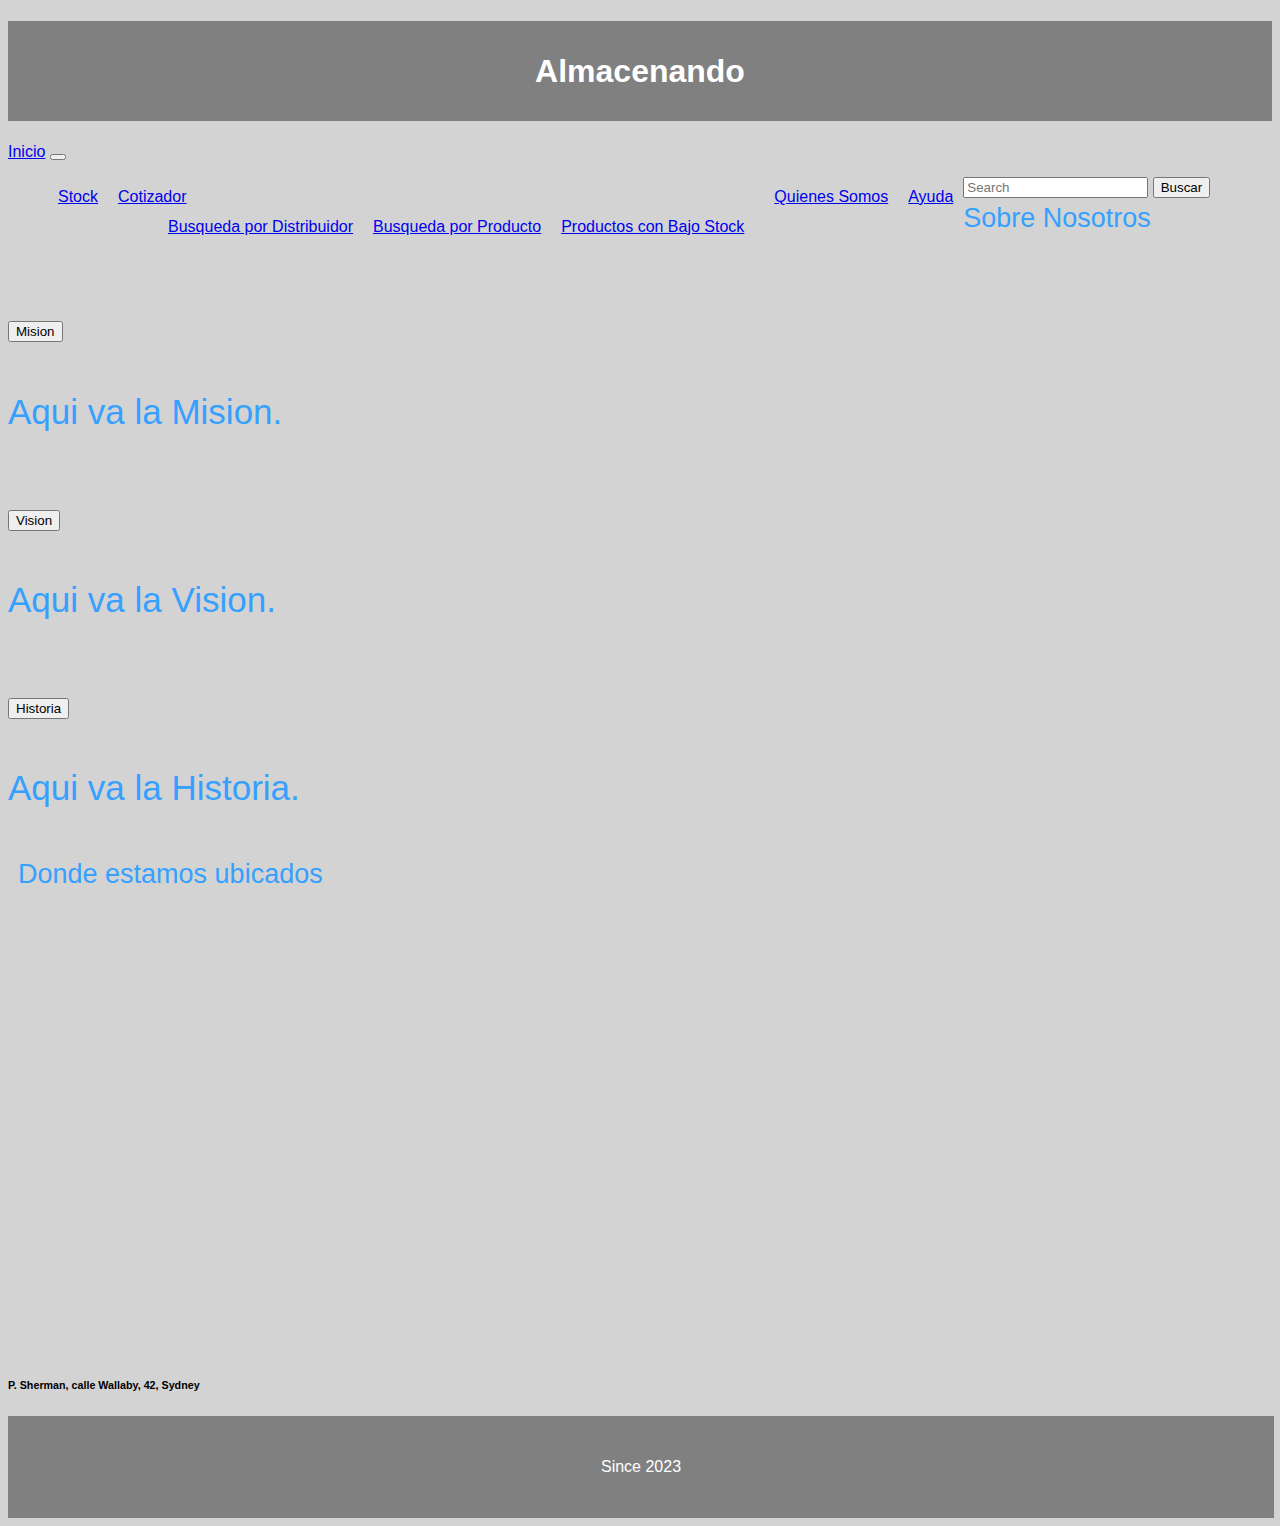
<file: Quienes_somos.html>
<!DOCTYPE html>
<html lang="es">
<head>
    <meta charset="UTF-8">
    <meta http-equiv="X-UA-Compatible" content="IE=edge">
    <meta name="viewport" content="width=device-width, initial-scale=1.0">
    <title>Bodegando</title>
    <link rel="stylesheet" href="css/Estilos.css">
    <link href="https://cdn.jsdelivr.net/npm/bootstrap@5.3.0-alpha1/dist/css/bootstrap.min.css" rel="stylesheet" integrity="sha384-GLhlTQ8iRABdZLl6O3oVMWSktQOp6b7In1Zl3/Jr59b6EGGoI1aFkw7cmDA6j6gD" crossorigin="anonymous">
</head>
<body>
    <div id="conteiner col-lg-3 col-md-4 col-6">
        <header><h1>Almacenando</h1></header>
        <div class="conteiner">
            <nav class="navbar navbar-expand-lg bg-body-tertiary">
                <div class="container-fluid">
                  <a class="navbar-brand" href="index.html">Inicio</a> 
                  <button class="navbar-toggler" type="button" data-bs-toggle="collapse" data-bs-target="#navbarSupportedContent" aria-controls="navbarSupportedContent" aria-expanded="false" aria-label="Toggle navigation">
                    <span class="navbar-toggler-icon"></span>
                  </button>
                  <div class="collapse navbar-collapse" id="navbarSupportedContent">
                    <ul class="navbar-nav me-auto mb-2 mb-lg-0">
                        <li class="nav-item">
                            <a class="nav-link active" aria-current="page" href="stock.html">Stock</a>
                        </li>
                        <li class="nav-item dropdown">
                            <a class="nav-link dropdown-toggle" href="cotizador.html" role="button" data-bs-toggle="dropdown" aria-expanded="false"> Cotizador
                            </a>
                            <ul class="dropdown-menu">
                                <li><a class="dropdown-item" href="cotizador.html">Busqueda por Distribuidor</a></li>
                                <li><a class="dropdown-item" href="cotizador.html">Busqueda por Producto</a></li>
                                <li><a class="dropdown-item" href="cotizador.html">Productos con Bajo Stock</a></li>
                            </ul>
                        </li>
                        <li class="nav-item">
                            <a class="nav-link" href="quienes_somos.html">Quienes Somos</a>
                        </li>
                        <li class="nav-item">
                            <a class="nav-link" href="ayuda.html">Ayuda</a>
                        </li>
                    </ul>
                    <form class="d-flex" role="search">
                      <input class="form-control me-2" type="search" placeholder="Search" aria-label="Search">
                      <button class="btn btn-outline-success" type="submit">Buscar</button>
                    </form>
                  </div>
                </div>
            </nav>
        </div>
        <legend class="text-center header">Sobre Nosotros</legend>
        <section class="quienes-somos">
            <div class="accordion accordion-flush" id="accordionFlushExample">
                <div class="accordion-item">
                  <h2 class="accordion-header" id="flush-headingOne">
                    <button class="accordion-button collapsed" type="button" data-bs-toggle="collapse" data-bs-target="#flush-collapseOne" aria-expanded="false" aria-controls="flush-collapseOne">
                        Mision
                    </button>
                  </h2>
                  <div id="flush-collapseOne" class="accordion-collapse collapse" aria-labelledby="flush-headingOne" data-bs-parent="#accordionFlushExample">
                    <div class="accordion-body">Aqui va la Mision.</div>
                  </div>
                </div>
                <div class="accordion-item">
                  <h2 class="accordion-header" id="flush-headingTwo">
                    <button class="accordion-button collapsed" type="button" data-bs-toggle="collapse" data-bs-target="#flush-collapseTwo" aria-expanded="false" aria-controls="flush-collapseTwo">
                        Vision
                    </button>
                  </h2>
                  <div id="flush-collapseTwo" class="accordion-collapse collapse" aria-labelledby="flush-headingTwo" data-bs-parent="#accordionFlushExample">
                    <div class="accordion-body">Aqui va la Vision.</div>
                  </div>
                </div>
                <div class="accordion-item">
                  <h2 class="accordion-header" id="flush-headingThree">
                    <button class="accordion-button collapsed" type="button" data-bs-toggle="collapse" data-bs-target="#flush-collapseThree" aria-expanded="false" aria-controls="flush-collapseThree">
                        Historia
                    </button>
                  </h2>
                  <div id="flush-collapseThree" class="accordion-collapse collapse" aria-labelledby="flush-headingThree" data-bs-parent="#accordionFlushExample">
                    <div class="accordion-body">Aqui va la Historia.</div>
                  </div>
                </div>
              </div>

            <article class="nosotros">
                <section class="Mision">
                    <h3></h3>
                    <p></p>
                </section>
                <section class="Mision">
                    <h3></h3>
                    <p></p>
                </section>
                <section class="Mision">
                    <h3></h3>
                    <p></p>
                </section>
            </article>
        </section>
        <div class="direccion">
          <legend class="text-center header">Donde estamos ubicados</legend>

          <div class="container col-lg-3 col-md-4 col-6 text-center">
              <iframe src="https://www.google.com/maps/embed?pb=!1m18!1m12!1m3!1d3312.7988616991674!2d151.20750571521015!3d-33.869074180656185!2m3!1f0!2f0!3f0!3m2!1i1024!2i768!4f13.1!3m3!1m2!1s0x6b12af07f2c2471d%3A0xae9095c237d10e3c!2sLondonAds!5e0!3m2!1ses!2scl!4v1674232768676!5m2!1ses!2scl" width="600" height="450" style="border:0;" allowfullscreen="" loading="lazy" referrerpolicy="no-referrer-when-downgrade"></iframe>
            <h6>P. Sherman, calle Wallaby, 42, Sydney</h6>
          </div>
        </div>
        <div class="clearfix"></div>
        <div class="footer">
            <footer>Since 2023</footer>
        </div>
    </div>
    <script src="https://cdn.jsdelivr.net/npm/bootstrap@5.3.0-alpha1/dist/js/bootstrap.bundle.min.js" integrity="sha384-w76AqPfDkMBDXo30jS1Sgez6pr3x5MlQ1ZAGC+nuZB+EYdgRZgiwxhTBTkF7CXvN" crossorigin="anonymous"></script>
    <script src="https://cdn.jsdelivr.net/npm/@popperjs/core@2.10.2/dist/umd/popper.min.js" integrity="sha384-7+zCNj/IqJ95wo16oMtfsKbZ9ccEh31eOz1HGyDuCQ6wgnyJNSYdrPa03rtR1zdB" crossorigin="anonymous"></script>
    <script src="js/main.js"></script>  
  </body>
</html>
</file>
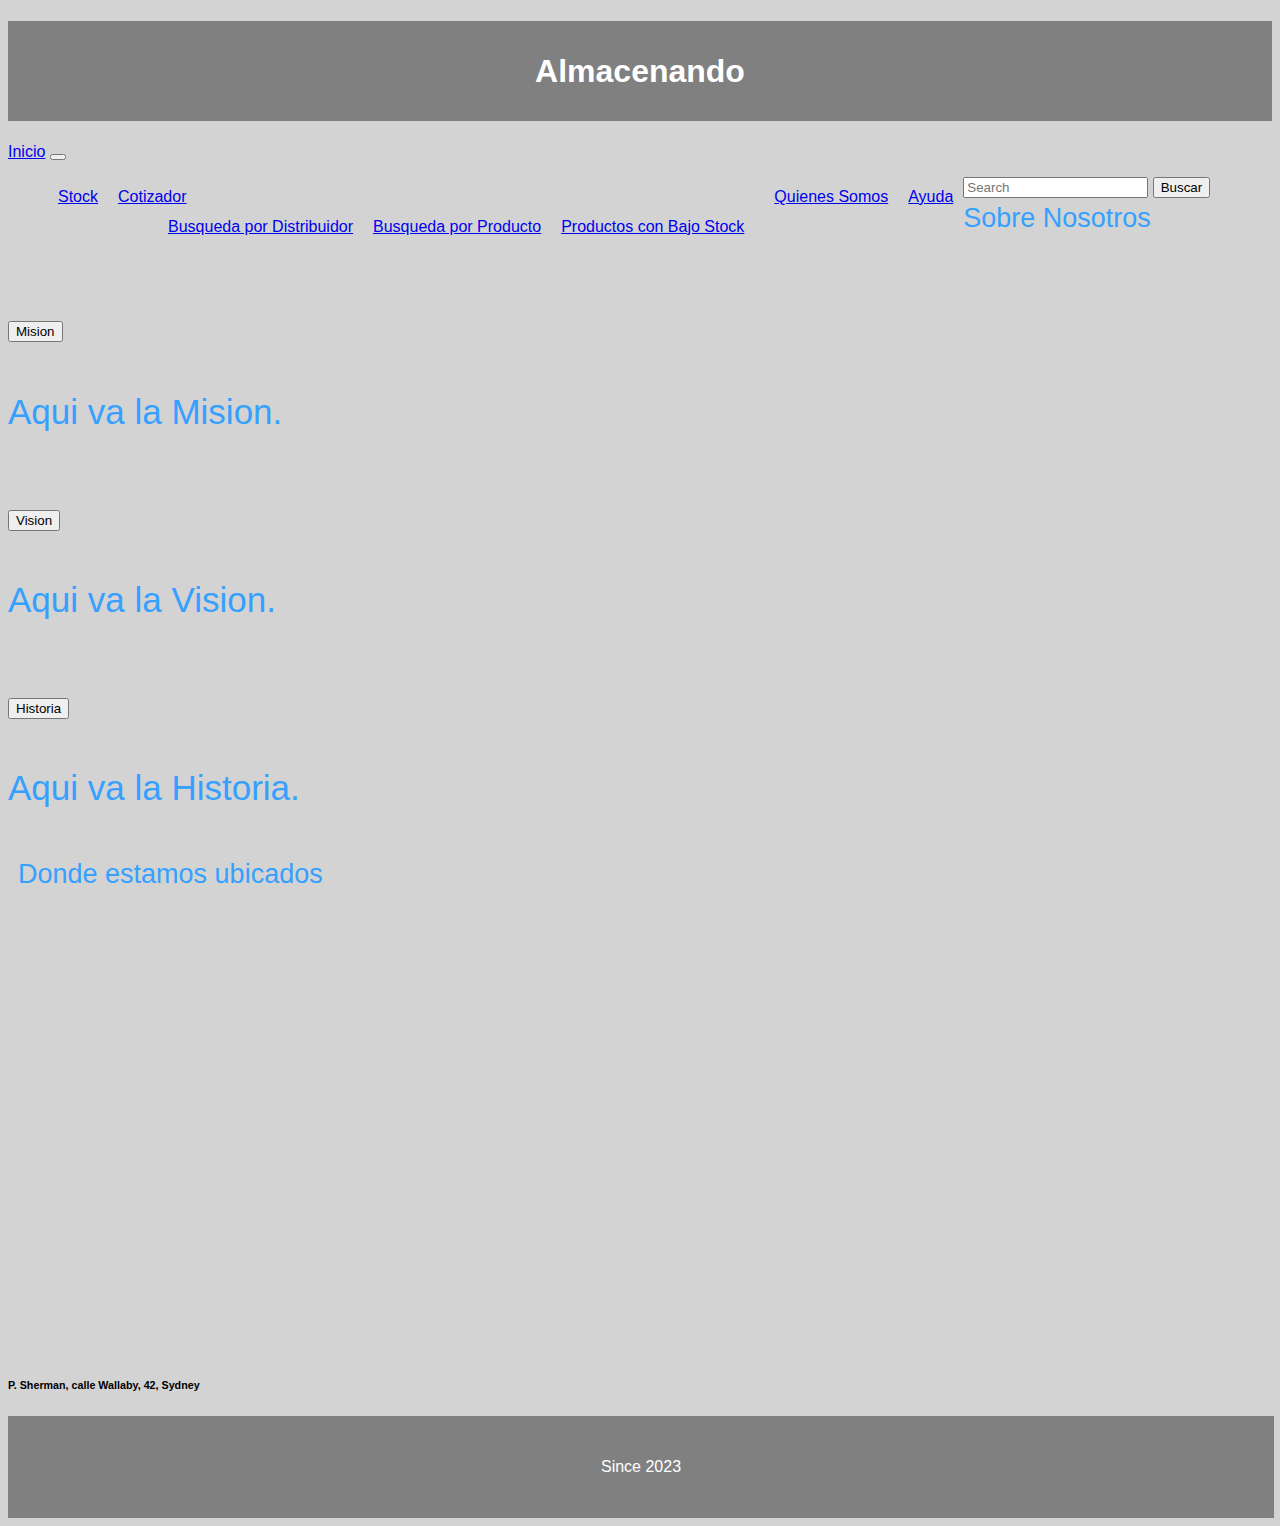
<file: quienes_somos.html>
<!DOCTYPE html>
<html lang="es">
<head>
    <meta charset="UTF-8">
    <meta http-equiv="X-UA-Compatible" content="IE=edge">
    <meta name="viewport" content="width=device-width, initial-scale=1.0">
    <title>Bodegando</title>
    <link rel="stylesheet" href="css/Estilos.css">
    <link href="https://cdn.jsdelivr.net/npm/bootstrap@5.3.0-alpha1/dist/css/bootstrap.min.css" rel="stylesheet" integrity="sha384-GLhlTQ8iRABdZLl6O3oVMWSktQOp6b7In1Zl3/Jr59b6EGGoI1aFkw7cmDA6j6gD" crossorigin="anonymous">
</head>
<body>
    <div id="conteiner col-lg-3 col-md-4 col-6">
        <header><h1>Almacenando</h1></header>
        <div class="conteiner">
            <nav class="navbar navbar-expand-lg bg-body-tertiary">
                <div class="container-fluid">
                  <a class="navbar-brand" href="index.html">Inicio</a> 
                  <button class="navbar-toggler" type="button" data-bs-toggle="collapse" data-bs-target="#navbarSupportedContent" aria-controls="navbarSupportedContent" aria-expanded="false" aria-label="Toggle navigation">
                    <span class="navbar-toggler-icon"></span>
                  </button>
                  <div class="collapse navbar-collapse" id="navbarSupportedContent">
                    <ul class="navbar-nav me-auto mb-2 mb-lg-0">
                        <li class="nav-item">
                            <a class="nav-link active" aria-current="page" href="stock.html">Stock</a>
                        </li>
                        <li class="nav-item dropdown">
                            <a class="nav-link dropdown-toggle" href="cotizador.html" role="button" data-bs-toggle="dropdown" aria-expanded="false"> Cotizador
                            </a>
                            <ul class="dropdown-menu">
                                <li><a class="dropdown-item" href="cotizador.html">Busqueda por Distribuidor</a></li>
                                <li><a class="dropdown-item" href="cotizador.html">Busqueda por Producto</a></li>
                                <li><a class="dropdown-item" href="cotizador.html">Productos con Bajo Stock</a></li>
                            </ul>
                        </li>
                        <li class="nav-item">
                            <a class="nav-link" href="quienes_somos.html">Quienes Somos</a>
                        </li>
                        <li class="nav-item">
                            <a class="nav-link" href="ayuda.html">Ayuda</a>
                        </li>
                    </ul>
                    <form class="d-flex" role="search">
                      <input class="form-control me-2" type="search" placeholder="Search" aria-label="Search">
                      <button class="btn btn-outline-success" type="submit">Buscar</button>
                    </form>
                  </div>
                </div>
            </nav>
        </div>
        <legend class="text-center header">Sobre Nosotros</legend>
        <section class="quienes-somos">
            <div class="accordion accordion-flush" id="accordionFlushExample">
                <div class="accordion-item">
                  <h2 class="accordion-header" id="flush-headingOne">
                    <button class="accordion-button collapsed" type="button" data-bs-toggle="collapse" data-bs-target="#flush-collapseOne" aria-expanded="false" aria-controls="flush-collapseOne">
                        Mision
                    </button>
                  </h2>
                  <div id="flush-collapseOne" class="accordion-collapse collapse" aria-labelledby="flush-headingOne" data-bs-parent="#accordionFlushExample">
                    <div class="accordion-body">Aqui va la Mision.</div>
                  </div>
                </div>
                <div class="accordion-item">
                  <h2 class="accordion-header" id="flush-headingTwo">
                    <button class="accordion-button collapsed" type="button" data-bs-toggle="collapse" data-bs-target="#flush-collapseTwo" aria-expanded="false" aria-controls="flush-collapseTwo">
                        Vision
                    </button>
                  </h2>
                  <div id="flush-collapseTwo" class="accordion-collapse collapse" aria-labelledby="flush-headingTwo" data-bs-parent="#accordionFlushExample">
                    <div class="accordion-body">Aqui va la Vision.</div>
                  </div>
                </div>
                <div class="accordion-item">
                  <h2 class="accordion-header" id="flush-headingThree">
                    <button class="accordion-button collapsed" type="button" data-bs-toggle="collapse" data-bs-target="#flush-collapseThree" aria-expanded="false" aria-controls="flush-collapseThree">
                        Historia
                    </button>
                  </h2>
                  <div id="flush-collapseThree" class="accordion-collapse collapse" aria-labelledby="flush-headingThree" data-bs-parent="#accordionFlushExample">
                    <div class="accordion-body">Aqui va la Historia.</div>
                  </div>
                </div>
              </div>

            <article class="nosotros">
                <section class="Mision">
                    <h3></h3>
                    <p></p>
                </section>
                <section class="Mision">
                    <h3></h3>
                    <p></p>
                </section>
                <section class="Mision">
                    <h3></h3>
                    <p></p>
                </section>
            </article>
        </section>
        <div class="direccion">
          <legend class="text-center header">Donde estamos ubicados</legend>

          <div class="container-fluid'">
            <div class="row">
              <iframe src="https://www.google.com/maps/embed?pb=!1m18!1m12!1m3!1d3312.7988616991674!2d151.20750571521015!3d-33.869074180656185!2m3!1f0!2f0!3f0!3m2!1i1024!2i768!4f13.1!3m3!1m2!1s0x6b12af07f2c2471d%3A0xae9095c237d10e3c!2sLondonAds!5e0!3m2!1ses!2scl!4v1674232768676!5m2!1ses!2scl" width="600" height="450" style="border:0;" allowfullscreen="" loading="lazy" referrerpolicy="no-referrer-when-downgrade"></iframe>
            </div>
            <div class="conteiner text-center">
              <h6>P. Sherman, calle Wallaby, 42, Sydney</h6>
            </div>
          </div>
        </div>
        <div class="clearfix"></div>
        <div class="footer">
            <footer>Since 2023</footer>
        </div>
    </div>
    <script src="https://cdn.jsdelivr.net/npm/bootstrap@5.3.0-alpha1/dist/js/bootstrap.bundle.min.js" integrity="sha384-w76AqPfDkMBDXo30jS1Sgez6pr3x5MlQ1ZAGC+nuZB+EYdgRZgiwxhTBTkF7CXvN" crossorigin="anonymous"></script>
    <script src="https://cdn.jsdelivr.net/npm/@popperjs/core@2.10.2/dist/umd/popper.min.js" integrity="sha384-7+zCNj/IqJ95wo16oMtfsKbZ9ccEh31eOz1HGyDuCQ6wgnyJNSYdrPa03rtR1zdB" crossorigin="anonymous"></script>
    <script src="js/main.js"></script>  
  </body>
</html>
</file>
<file: css/Estilos.css>
body{
    background: lightgray;
    font-family: Arial, Helvetica, sans-serif;
}

#conteiner{
    width: 1100px;
    margin: 0px auto;
    border: 1px solid gray;
    text-align: center;
    line-height: 100px;
    color: black;
} 

header{
    background: gray;
    min-height: 100px;
    min-width: 100%;
    margin: 0px;
    text-align: center;
    line-height: 100px;
    color: white;
}

h3{
    background: gray;
    font-family: Arial, Helvetica, sans-serif;
    text-align: center;
    line-height: 100px;
    color: white;
}

ol{
    list-style: none;
    display: grid;
    grid-template-columns: repeat(7, 1fz);
}

 nav{
    background: lightgray;
    height: 50px;
}

nav ul li{
    float: left;
    list-style: none;
    margin: 10px;
    line-height: 20px;
}

section {
    font-size: 35px;
    color: #36A0FF;
}

#conteiner{
    width: 1100px;
    margin: 0px auto;
    border: 1px solid gray;
    text-align: center;
    line-height: 100px;
    color: black;
}

.alertas{
    background: gray;
    min-height: 100px;
    min-width: 100%;
    margin: 0px;
    text-align: center;
    line-height: 100px;
    color: white;
}

.clearfix{
    clear: both;
}

.header {
    color: #36A0FF;
    font-size: 27px;
    padding: 10px;
}

.bigicon {
    font-size: 35px;
    color: #36A0FF;
}

.form-group{
    text-align: center;
}

footer{
    background: gray;
    color: white;
    text-align: center;
    line-height: 100px;
    width: 100%;
    margin: 0px auto;
    border: 1px solid gray;
}

.wrapper {
    display: grid;
    grid-template-columns: repeat(3, 1fr);
    grid-gap: 10px;
    grid-auto-rows: minmax(100px, auto);
}

.button {
    background-color: #36A0FF;;
    color: white

}

#calendar {
    font-family:Arial;
    font-size:12px;
}
#calendar caption {
    text-align:left;
    padding:5px 10px;
    background-color:#003366;
    color:#fff;
    font-weight:bold;
    font-size:medium;
}
#calendar caption div:nth-child(1) {float:left;}
#calendar caption div:nth-child(2) {float:right;}
#calendar caption div:nth-child(2) a {cursor:pointer;}
#calendar th {
    background-color:#006699;
    color:#fff;
    width:40px;
}
#calendar td {
    text-align:right;
    padding:2px 5px;
    background-color:silver;
}
#calendar .hoy {
    background-color:red;
}
</file>
